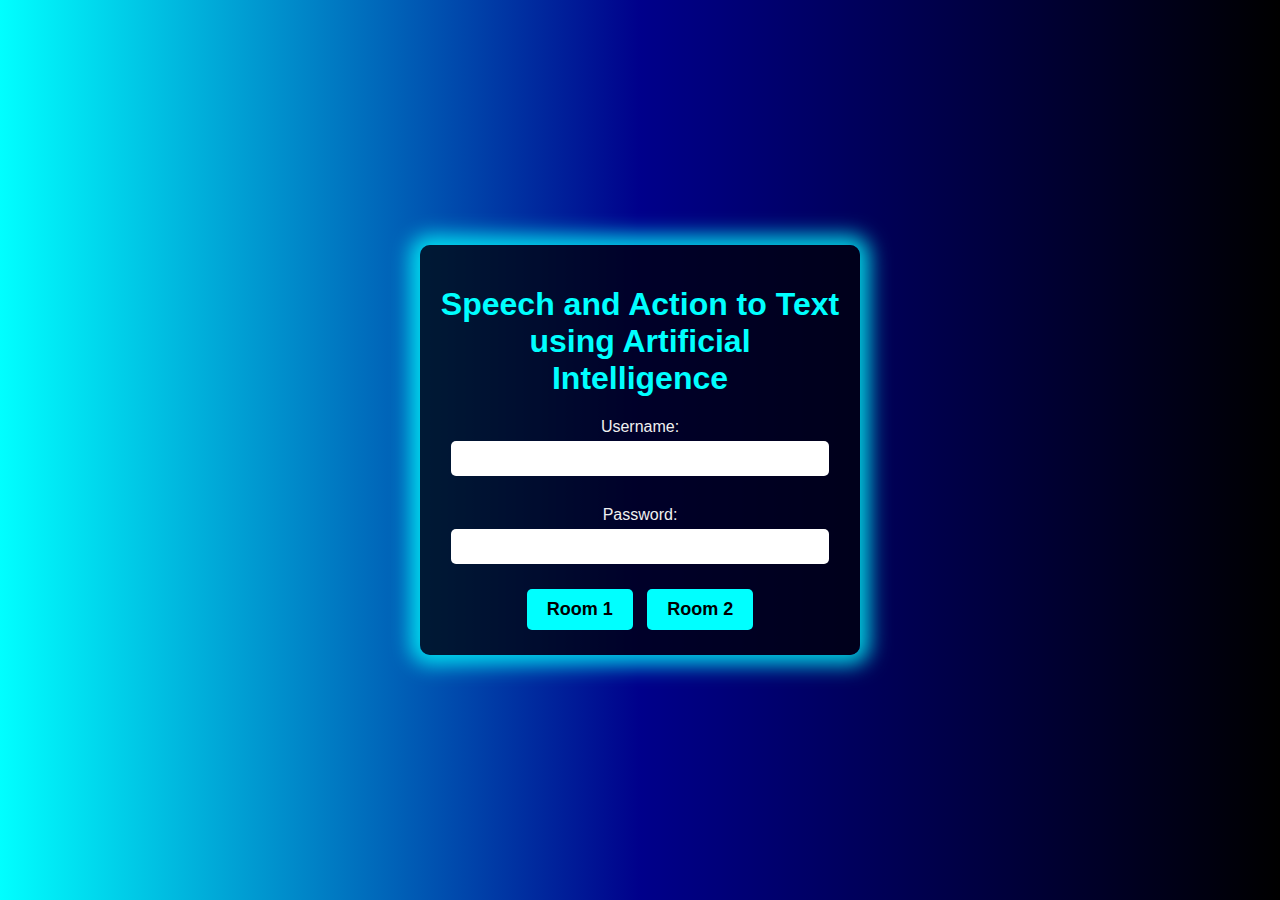
<file: templates/index.html>
<!DOCTYPE html>
<html lang="en">
<head>
    <meta charset="UTF-8">
    <meta name="viewport" content="width=device-width, initial-scale=1.0">
    <title>Speech and Action to Text using Artificial Intelligence</title>
    <link rel="stylesheet" href="/static/css/index.css">
</head>
<body>
    <div class="login-container">
        <h1>Speech and Action to Text using Artificial Intelligence</h1>
        <form>
            <label for="username">Username:</label>
            <input type="text" id="username" name="username" required>
            
            <label for="password">Password:</label>
            <input type="password" id="password" name="password" required>
            
            <button type="button" id="room1">Room 1</button>
            <button type="button" id="room2">Room 2</button>
        </form>
    </div>
    <script src="/static/js/index.js"></script>
</body>
</html>
</file>
<file: static/css/index.css>
body {
    background: linear-gradient(to right, cyan, darkblue, black); /* Gradient background */
    color: #f0f0f0; /* Light text color */
    font-family: Arial, sans-serif;
    margin: 0;
    padding: 0;
    display: flex;
    justify-content: center;
    align-items: center;
    height: 100vh;
}

.login-container {
    background-color: rgba(0, 0, 0, 0.7);
    padding: 20px;
    border-radius: 10px;
    box-shadow: 0 0 20px 10px rgba(0, 255, 255, 0.8); /* Stronger, larger, and brighter glow */
    text-align: center;
    max-width: 400px; /* Reduced max width */
    width: 100%;
}

h1 {
    color: cyan;
}

label {
    display: block;
    margin: 10px 0 5px;
}

input {
    width: calc(100% - 22px); /* Adjust width to account for padding */
    padding: 10px;
    margin-bottom: 20px;
    border: none;
    border-radius: 5px;
    box-sizing: border-box; /* Ensure padding is included in width */
}

button {
    background-color: cyan;
    color: black;
    border: none;
    padding: 10px 20px;
    margin: 5px;
    border-radius: 5px;
    cursor: pointer;
    font-weight: bold; /* Make font bold */
    font-size: 18px; /* Increase font size */
}

button:hover {
    background-color: #00bcd4;
}
</file>
